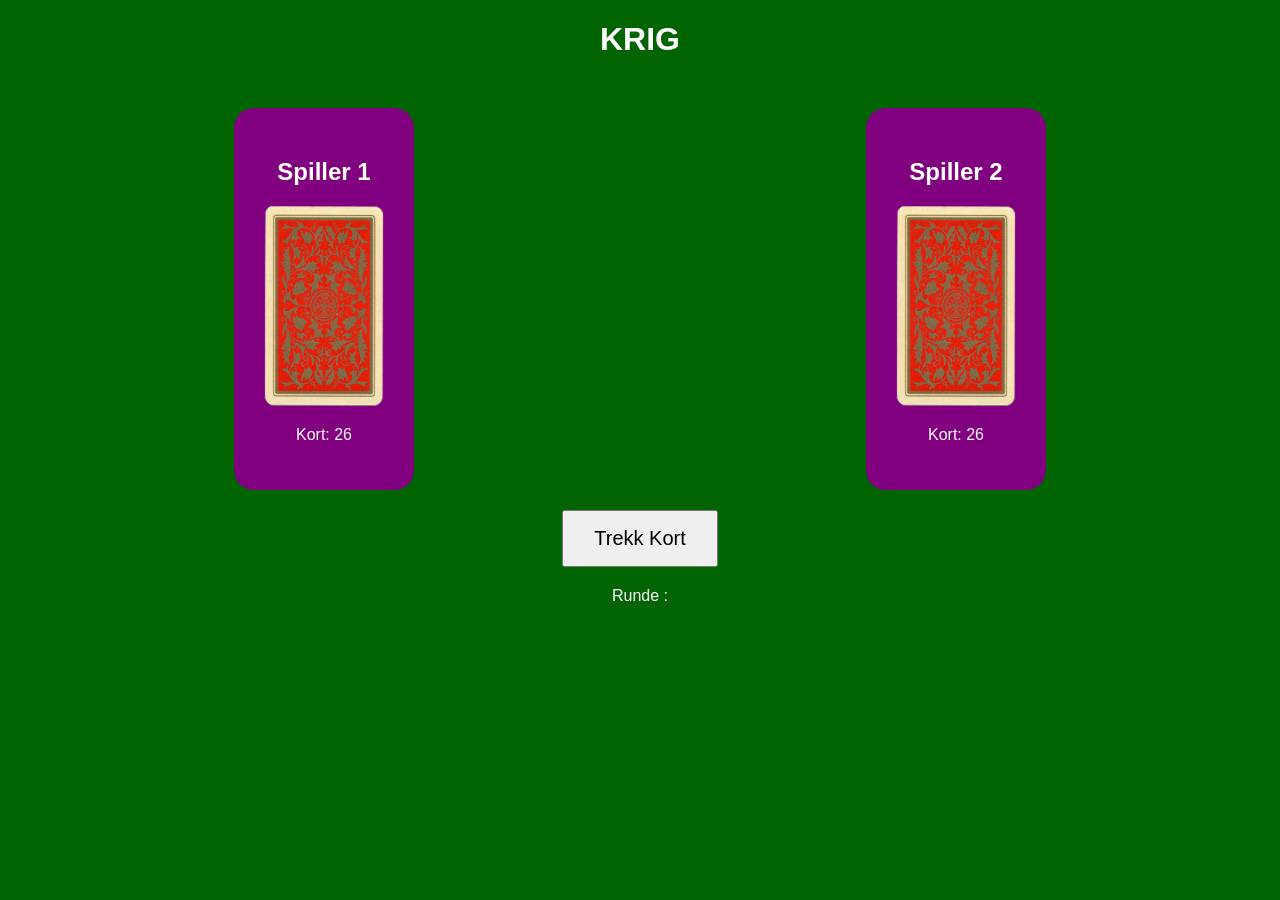
<file: static/PROJECT/project3_PHONE_APP/Krig.html>
<!DOCTYPE html>
<html lang="en">
<head>
    <meta charset="UTF-8">
    <meta name="viewport" content="width=device-width, initial-scale=1.0">
    <title>KRIG</title>
    <link rel="stylesheet" href="style.css">
</head>
<body>

    <h1>KRIG</h1>

    <div class="game">

        <div class="player">
            <h2>Spiller 1</h2>
            <img id="card1"  src="Images/Kortstokk_bakside.png" class="card">
            <p> Kort: <span id="count1"></span></p>
           

        </div>

          <div class="player">
            <h2>Spiller 2</h2>
            <img id="card2"  src="Images/Kortstokk_bakside.png" class="card">
            <p>Kort: <span id="count2"></span></p>
            
          </div>

    </div>

    <button onclick="playRound ()">Trekk Kort</button>

    <h2 id="message"></h2>
    
    <p>Runde : <span id="round"></span></p>

    <script src="script.js"></script>
</body>
</html>
</file>
<file: static/PROJECT/project3_PHONE_APP/style.css>
body{
    background:darkgreen;
    color: white;
    text-align: center;
    font-family: Arial, Helvetica, sans-serif;
}
.game{
    display: flex;
    justify-content: space-around;
    margin-top: 50px;
}

.card{
    width: 120px;
    height:200px ;
}
.player{
    background:purple;
    padding: 30px;
    border-radius: 20px;
}
button{
    padding:15px 30px;
    font-size: 20px;
    margin-top: 20px;

    
}
</file>
